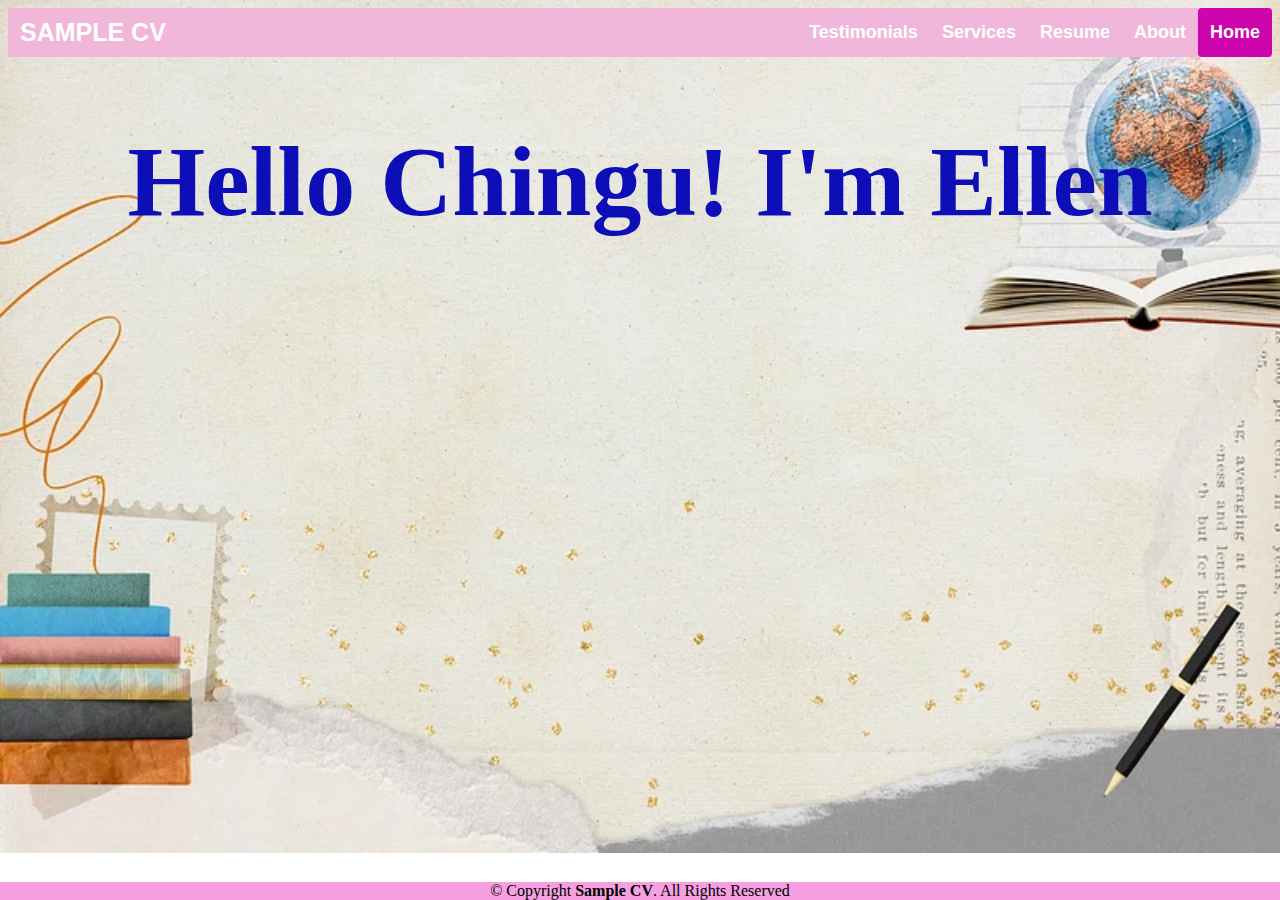
<file: index.html>
<!DOCTYPE html>
<html>
<head>
    <title>sample CV </title>   
    <link rel="stylesheet" type="text/css" href="index-style.css" media="screen">
</head>

<body>  

   <header>
    <div class="header">
        <div class="header-Left">
            <a href="index.html" class="logo">SAMPLE CV</a>
        </div>
    <div class="header-Right">
        <a href="testimonials.html">Testimonials</a>
        <a href="services.html">Services</a>
        <a href="resume.html">Resume</a>
        <a href="about.html">About</a>
        <a class="active" href="index.html">Home</a>
    </div>
</div>
   </header>

   <section>
    <h1>Hello Chingu! I'm Ellen </h1>
   </section>

    <footer class>
        <div class="footer">
            &copy; Copyright <strong><span>Sample CV</span></strong>. All Rights Reserved
        </div>
    </footer>


</body>

</html>
</file>
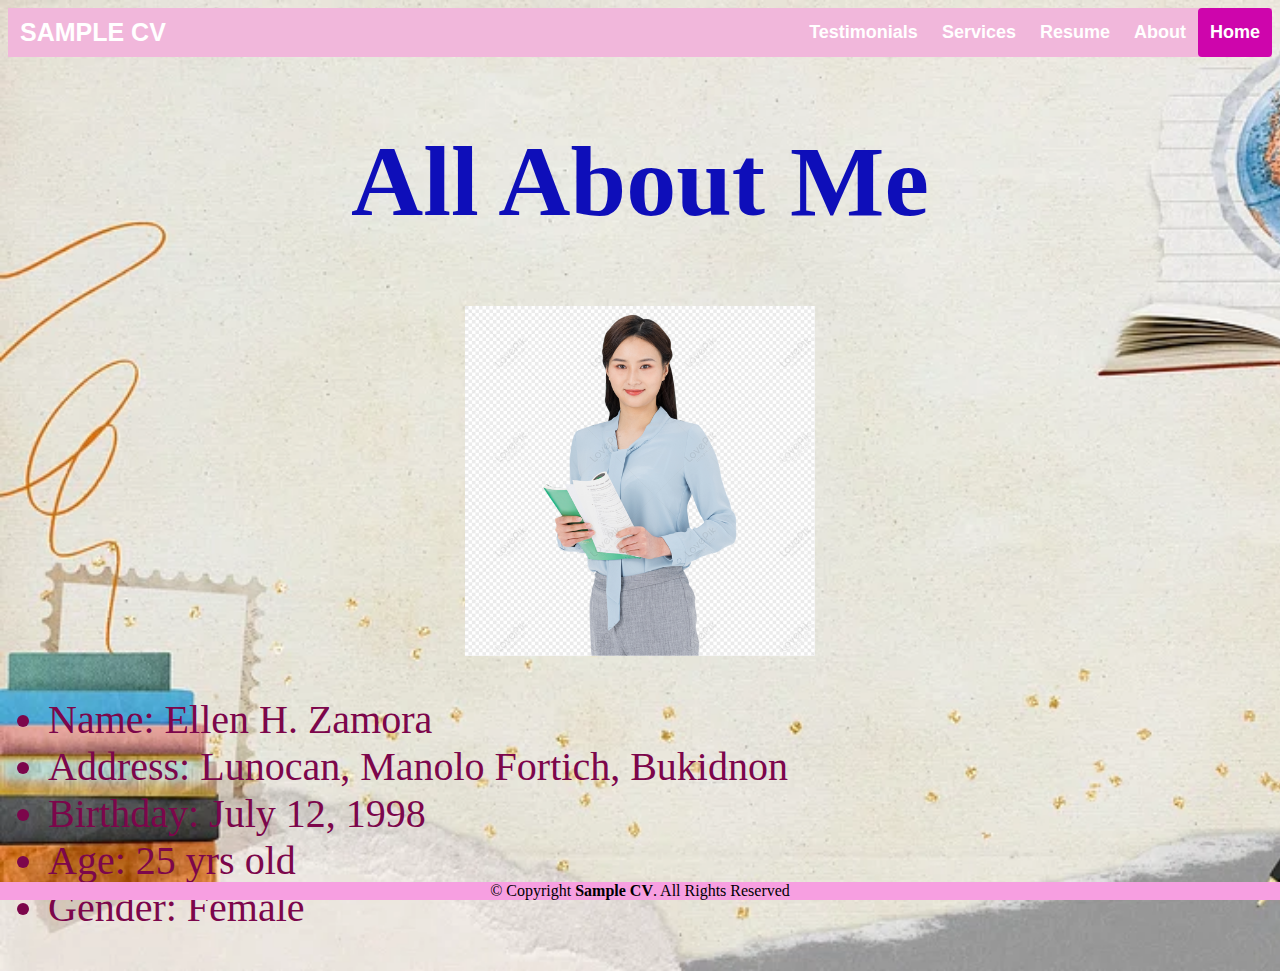
<file: about.html>
<!DOCTYPE html>
<html>
<head>
    <title>sample CV </title>   
    <link rel="stylesheet" type="text/css" href="index-style.css" media="screen">
</head>

<body>  

   <header>
    <div class="header">
        <div class="header-Left">
            <a href="index.html" class="logo">SAMPLE CV</a>
        </div>
    <div class="header-Right">
        <a href="testimonials.html">Testimonials</a>
        <a href="services.html">Services</a>
        <a href="resume.html">Resume</a>
        <a href="about.html">About</a>
        <a class="active" href="index.html">Home</a>
    </div>
</div>
   </header>

   <section>
    <h1>All About Me</h1>
    <div id="content">
        <img src="PHOTOS/people/lovepik-young-female-teacher-holding-books-in-class-png-image_401902090_wh1200.png">
        <ul>
            <li>Name: Ellen H. Zamora</li>
            <li>Address: Lunocan, Manolo Fortich, Bukidnon</li>
            <li>Birthday: July 12, 1998</li>
            <li>Age: 25 yrs old</li>
            <li>Gender: Female</li>
            
        </ul>
    </div>
   </section>

    <footer class>
        <div class="footer">
            &copy; Copyright <strong><span>Sample CV</span></strong>. All Rights Reserved
        </div>
    </footer>


</body>

</html>
</file>
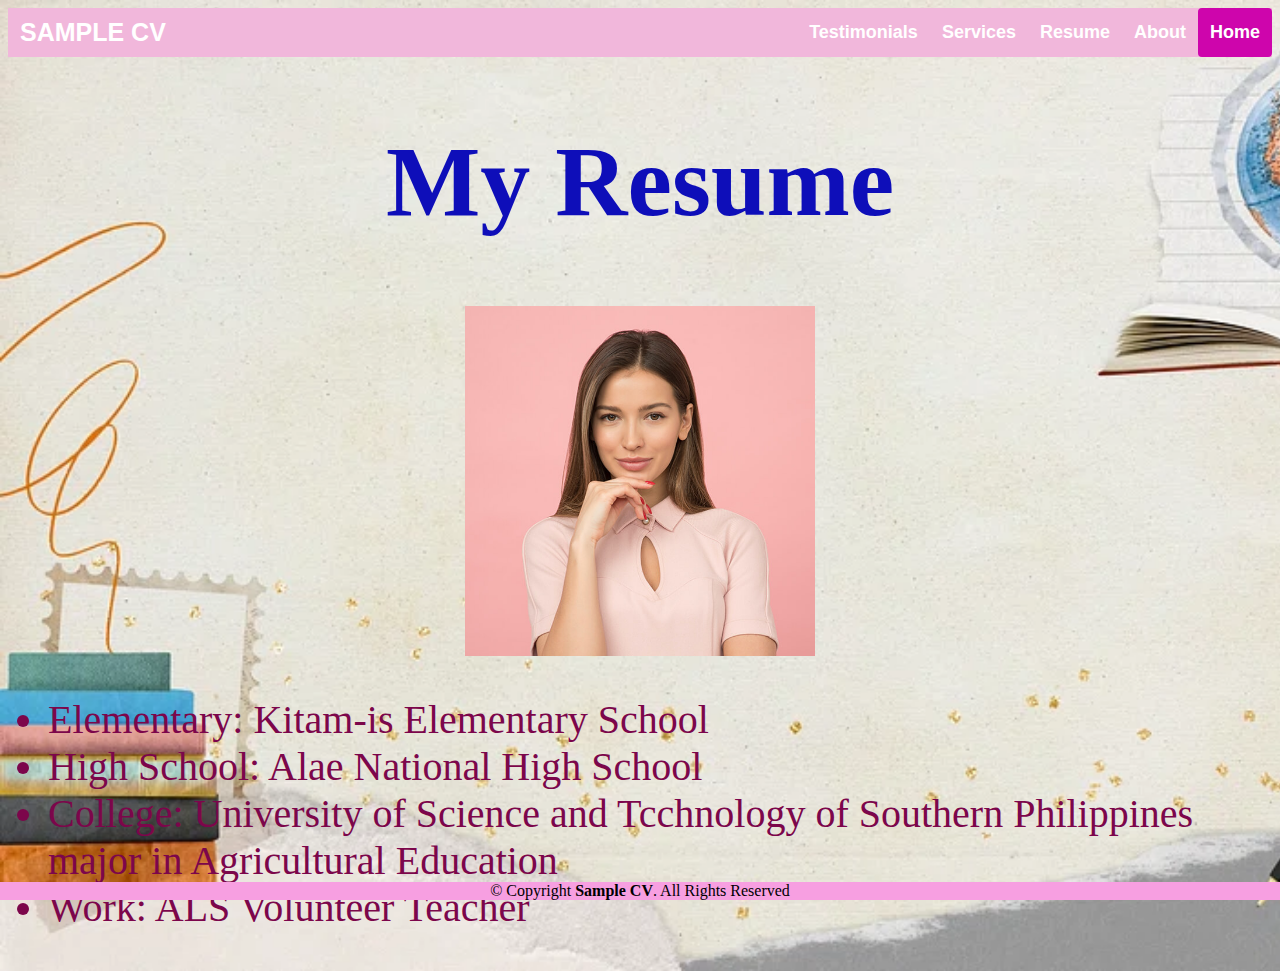
<file: resume.html>
<!DOCTYPE html>
<html>
<head>
    <title>sample CV </title>   
    <link rel="stylesheet" type="text/css" href="index-style.css" media="screen">
</head>

<body>  

   <header>
    <div class="header">
        <div class="header-Left">
            <a href="index.html" class="logo">SAMPLE CV</a>
        </div>
    <div class="header-Right">
        <a href="testimonials.html">Testimonials</a>
        <a href="services.html">Services</a>
        <a href="resume.html">Resume</a>
        <a href="about.html">About</a>
        <a class="active" href="index.html">Home</a>
    </div>
</div>
   </header>

   <section>
    <h1>My Resume</h1>
    <div id="content">
        <img src="PHOTOS/people/Person 1.jpg">
        <ul>
            <li>Elementary: Kitam-is Elementary School</li>
            <li>High School: Alae National High School</li>
            <li>College: University of Science and Tcchnology of Southern Philippines major in Agricultural Education</li>
            <li>Work: ALS Volunteer Teacher</li>
        </ul>
   </section>

    <footer class>
        <div class="footer">
            &copy; Copyright <strong><span>Sample CV</span></strong>. All Rights Reserved
        </div>
    </footer>


</body>

</html>
</file>
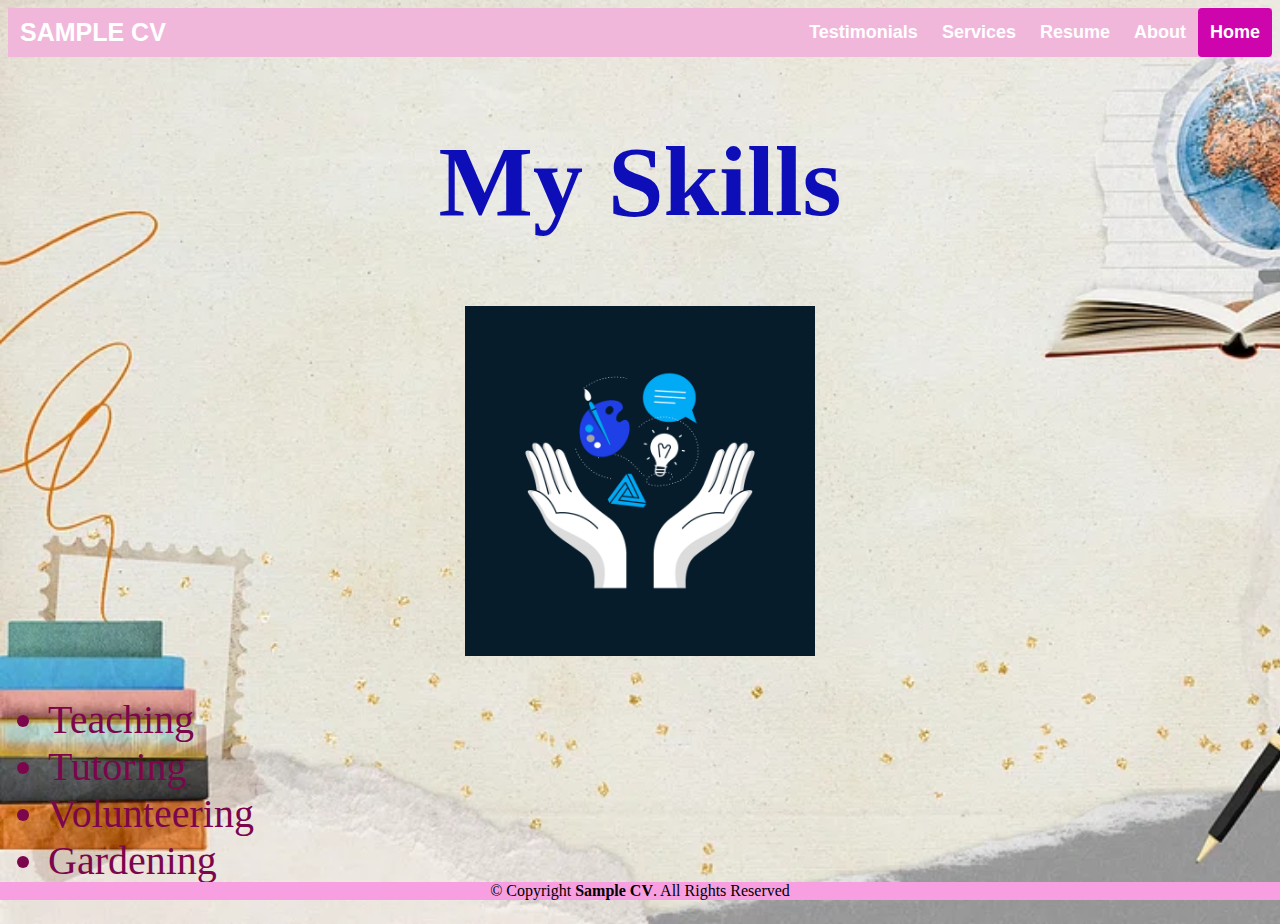
<file: services.html>
<!DOCTYPE html>
<html>
<head>
    <title>sample CV </title>   
    <link rel="stylesheet" type="text/css" href="index-style.css" media="screen">
</head>

<body>  

   <header>
    <div class="header">
        <div class="header-Left">
            <a href="index.html" class="logo">SAMPLE CV</a>
        </div>
    <div class="header-Right">
        <a href="testimonials.html">Testimonials</a>
        <a href="services.html">Services</a>
        <a href="resume.html">Resume</a>
        <a href="about.html">About</a>
        <a class="active" href="index.html">Home</a>
    </div>
</div>
   </header>

   <section>
    <h1>My Skills</h1>
    <div id="content">
        <img src="PHOTOS/people/soft-skills-1536x1536.webp">
        <ul>
            <li>Teaching</li>
            <li>Tutoring</li>
            <li>Volunteering</li>
            <li>Gardening</li>
        </ul>
   </section>

    <footer class>
        <div class="footer">
            &copy; Copyright <strong><span>Sample CV</span></strong>. All Rights Reserved
        </div>
    </footer>


</body>

</html>
</file>
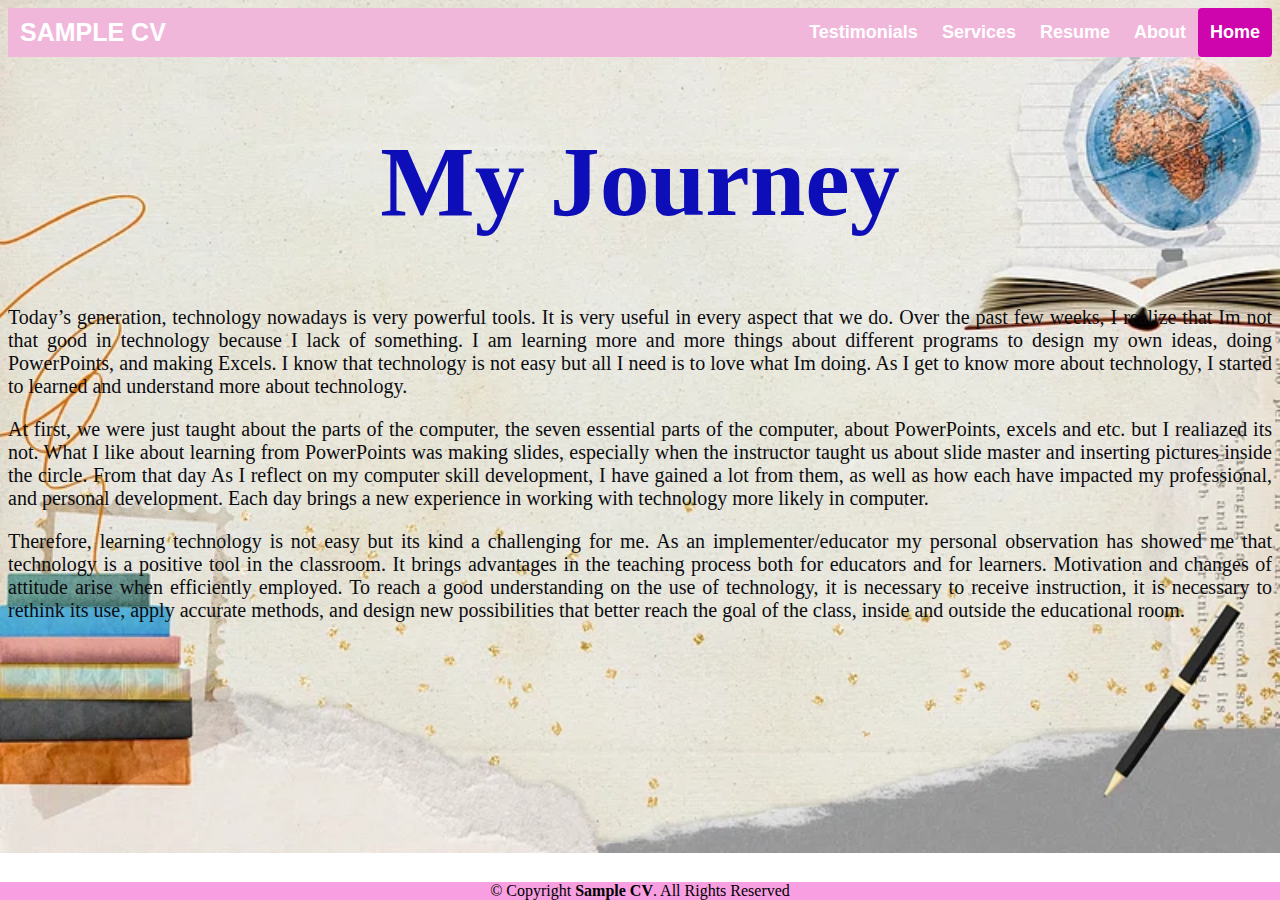
<file: testimonials.html>
<!DOCTYPE html>
<html>
<head>
    <title>sample CV </title>   
    <link rel="stylesheet" type="text/css" href="index-style.css" media="screen">
</head>

<body>  

   <header>
    <div class="header">
        <div class="header-Left">
            <a href="index.html" class="logo">SAMPLE CV</a>
        </div>
    <div class="header-Right">
        <a href="testimonials.html">Testimonials</a>
        <a href="services.html">Services</a>
        <a href="resume.html">Resume</a>
        <a href="about.html">About</a>
        <a class="active" href="index.html">Home</a>
    </div>
</div>
   </header>

   <section>
    <h1> My Journey </h1>
    <p>Today’s generation, technology nowadays is very powerful tools. It is very useful in every aspect that we do. Over the past few weeks, I realize that Im not that good in technology because I lack of something. I am learning more and more things about different programs to design my own ideas, doing PowerPoints, and making Excels. I know that technology is not easy but all I need is to love what Im doing. As I get to know more about technology, I started to learned and understand more about technology.</p>
    <p>At first, we were just taught about the parts of the computer, the seven essential parts of the computer, about PowerPoints, excels and etc. but I realiazed its not. What I like about learning from PowerPoints was making slides, especially when the instructor taught us about slide master and inserting pictures inside the circle.  From that day As I reflect on my computer skill development, I have gained a lot from them, as well as how each have impacted my professional, and personal development. Each day brings a new experience in working with technology more likely in computer.</p>
    <p>	Therefore, learning technology is not easy but its kind a challenging for me. As an implementer/educator my personal observation has showed me that technology is a positive tool in the classroom. It brings advantages in the teaching process both for educators and for learners. Motivation and changes of attitude arise when efficiently employed. To reach a good understanding on the use of technology, it is necessary to receive instruction, it is necessary to rethink its use, apply accurate methods, and design new possibilities that better reach the goal of the class, inside and outside the educational room.</p>
   </section>

    <footer class>
        <div class="footer">
            &copy; Copyright <strong><span>Sample CV</span></strong>. All Rights Reserved
        </div>
    </footer>


</body>

</html>
</file>
<file: index-style.css>
body{
    background-image: url("PHOTOS/people/cHJpdmF0ZS9sci9pbWFnZXMvd2Vic2l0ZS8yMDIzLTAzL3JtNjA0YmF0Y2gyLWJhY2tncm91bmQtYm0tMDItMDEtYS5qcGc.webp");
    background-repeat: no-repeat;
    background-size: cover;
}

h1{
    color: rgb(14, 14, 185);
    text-align: center;
    font-family: 'Times New Roman', Times, serif;
    font-size: 100px;
}
.header {
    overflow: hidden;
    background-color: rgb(241, 183, 219);
    /*padding: 20px 10px;*/
  }

  .header img{
    height: 50px;
    width: 50px;
  }
  

  /* Style the header links */
  .header a {
    float: left;
    color: white;
    text-align: center;
    padding: 12px;
    text-decoration: none;
    font-size: 18px;
    line-height: 25px;
    border-radius: 4px;
    font-family: Arial, Helvetica, sans-serif;
    font-weight: bold;
  }
  
  /* Style the logo link (notice that we set the same value of line-height and font-size to prevent the header to increase when the font gets bigger */
  .header a.logo {
    font-size: 25px;
    font-weight: bold;
    font-family: Arial, Helvetica, sans-serif;
  }
  
  /* Change the background color on mouse-over */
  .header a:hover {
    background-color: Black;
    color: White;
  }

  .header a.active {
    background-color: rgb(206, 5, 172);
    color: white;
  }
  
  /* Float the link section to the right */
  .header-Right {
    float: right;
  }
  .footer{
    position:fixed;
    left: 0;
    bottom: 0;
    width: 100%;
    background-color: rgb(247, 159, 225);
    color: black;
    text-align: center;
  }

  #content{
    color:rgb(124, 6, 75);
    text-align: left;
    font-family: Cambria, Cochin, Georgia, Times, 'Times New Roman', serif;
    font-size: 40px;
  }
#content img{
    width: 350px;
    height: 350px;
    margin-left: auto;
    margin-right: auto;
    display: block;
}
p{
  color: rgb(12, 12, 15);
    text-align: justify;
    font-family: 'Times New Roman', Times, serif;
    font-size: 20px;
}
</file>
